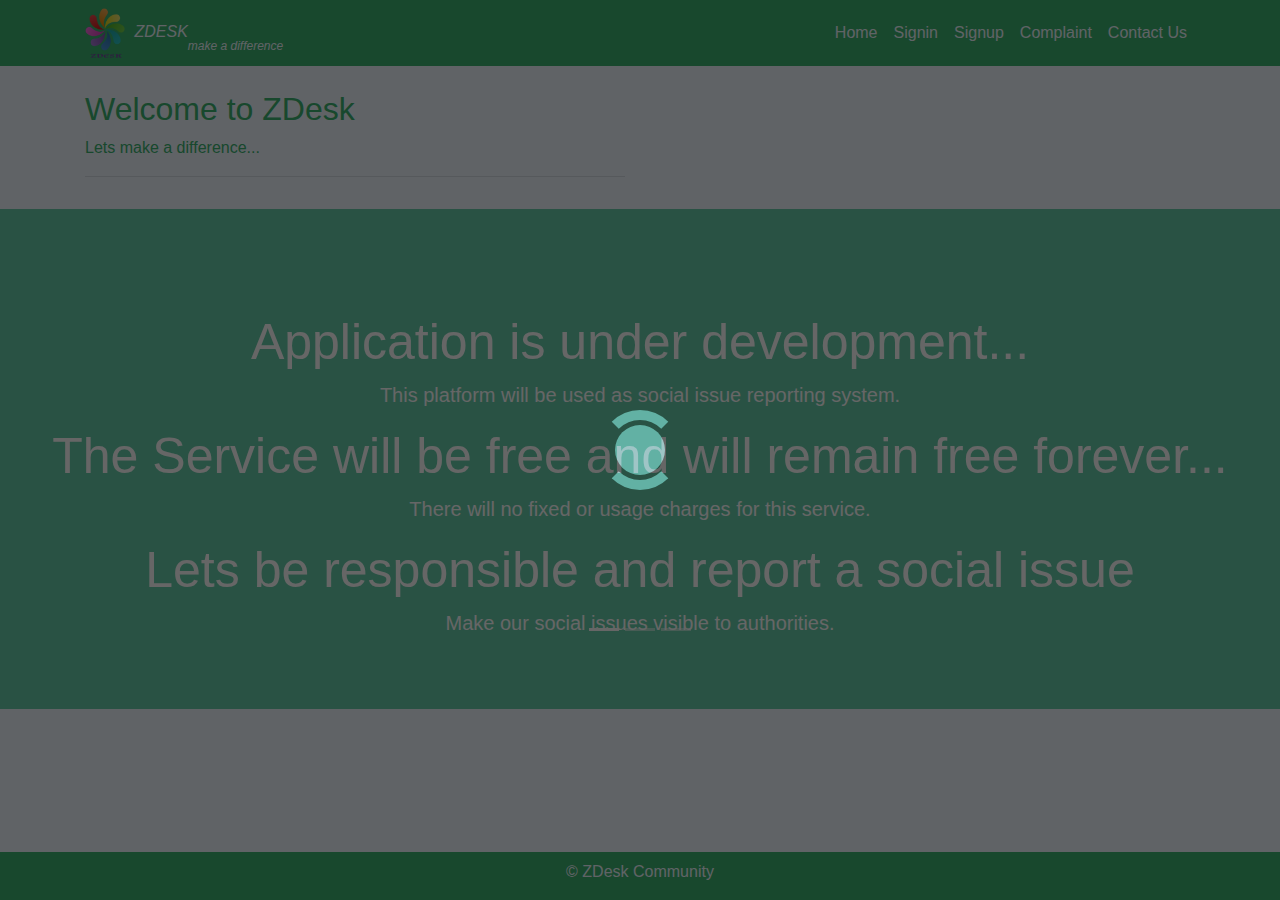
<file: index.html>
<!doctype html><html lang="en"><head><meta charset="utf-8"><title>Zdesk- make a difference</title><base href="/"><meta name="theme-color" content="#673ab7"><meta name="viewport" content="width=device-width,initial-scale=1"><link rel="icon" type="image/x-icon" href="favicon.ico"><link rel="manifest" href="manifest.json"><link href="styles.9fbc20d5f7089ba602db.bundle.css" rel="stylesheet"/></head><body><app-root></app-root><script type="text/javascript" src="inline.318b50c57b4eba3d437b.bundle.js"></script><script type="text/javascript" src="polyfills.bf95165a1d5098766b92.bundle.js"></script><script type="text/javascript" src="scripts.327a14f5aefb069217bf.bundle.js"></script><script type="text/javascript" src="main.7e20b53f8d764e142836.bundle.js"></script></body></html>
</file>
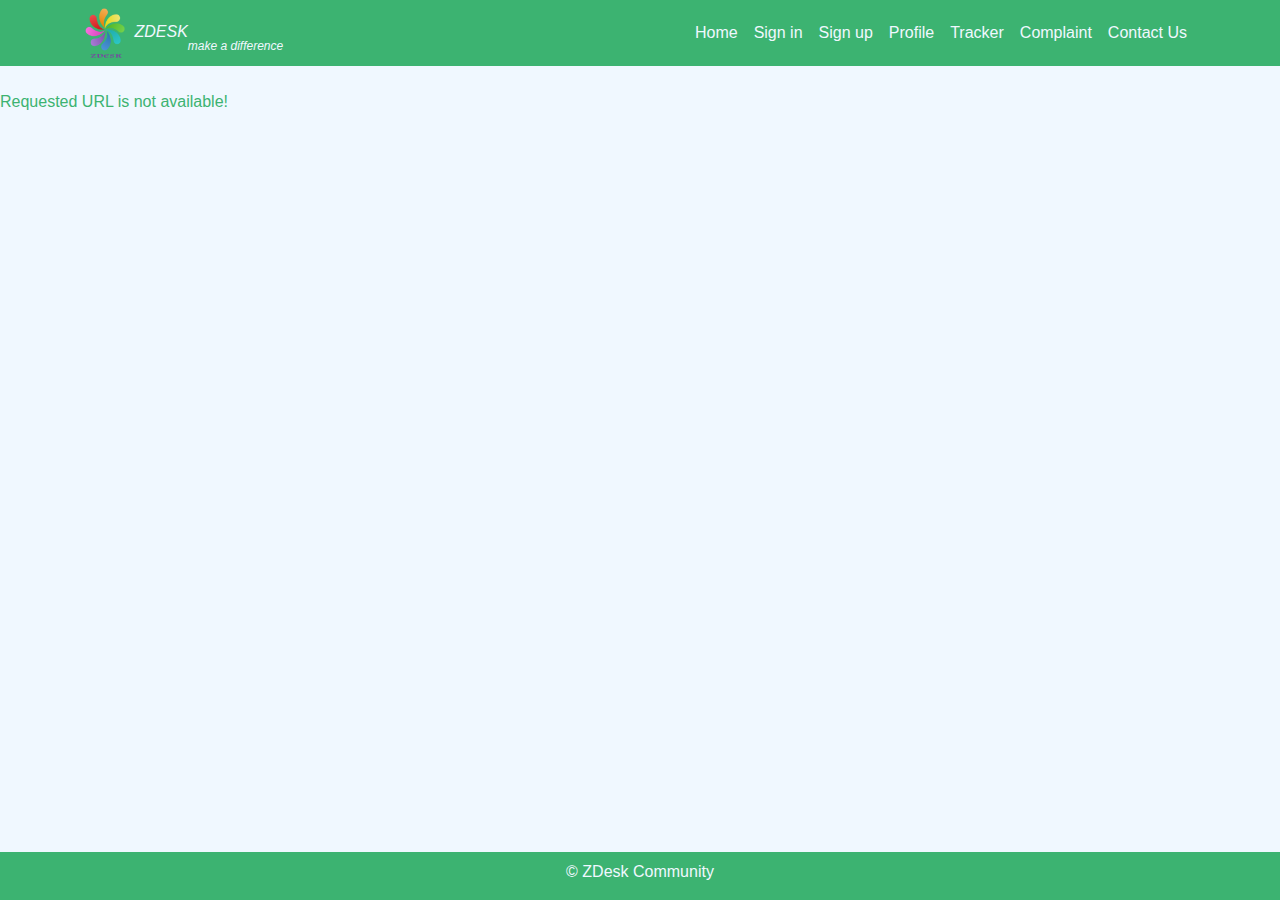
<file: develop/index.html>
<!doctype html>
<html lang="en">
<head>
  <meta charset="utf-8">
  <title>Zdesk- make a difference</title>
  <base href="/develop/">
  <meta name="theme-color" content="#673ab7">
  <meta name="viewport" content="width=device-width, initial-scale=1">
  <link rel="icon" type="image/x-icon" href="favicon.ico">  
  <link rel="manifest" href="manifest.json">
  
</head>
<body>
  <app-root></app-root>
<script type="text/javascript" src="inline.bundle.js"></script><script type="text/javascript" src="polyfills.bundle.js"></script><script type="text/javascript" src="styles.bundle.js"></script><script type="text/javascript" src="scripts.bundle.js"></script><script type="text/javascript" src="vendor.bundle.js"></script><script type="text/javascript" src="main.bundle.js"></script></body>
</html>
</file>
